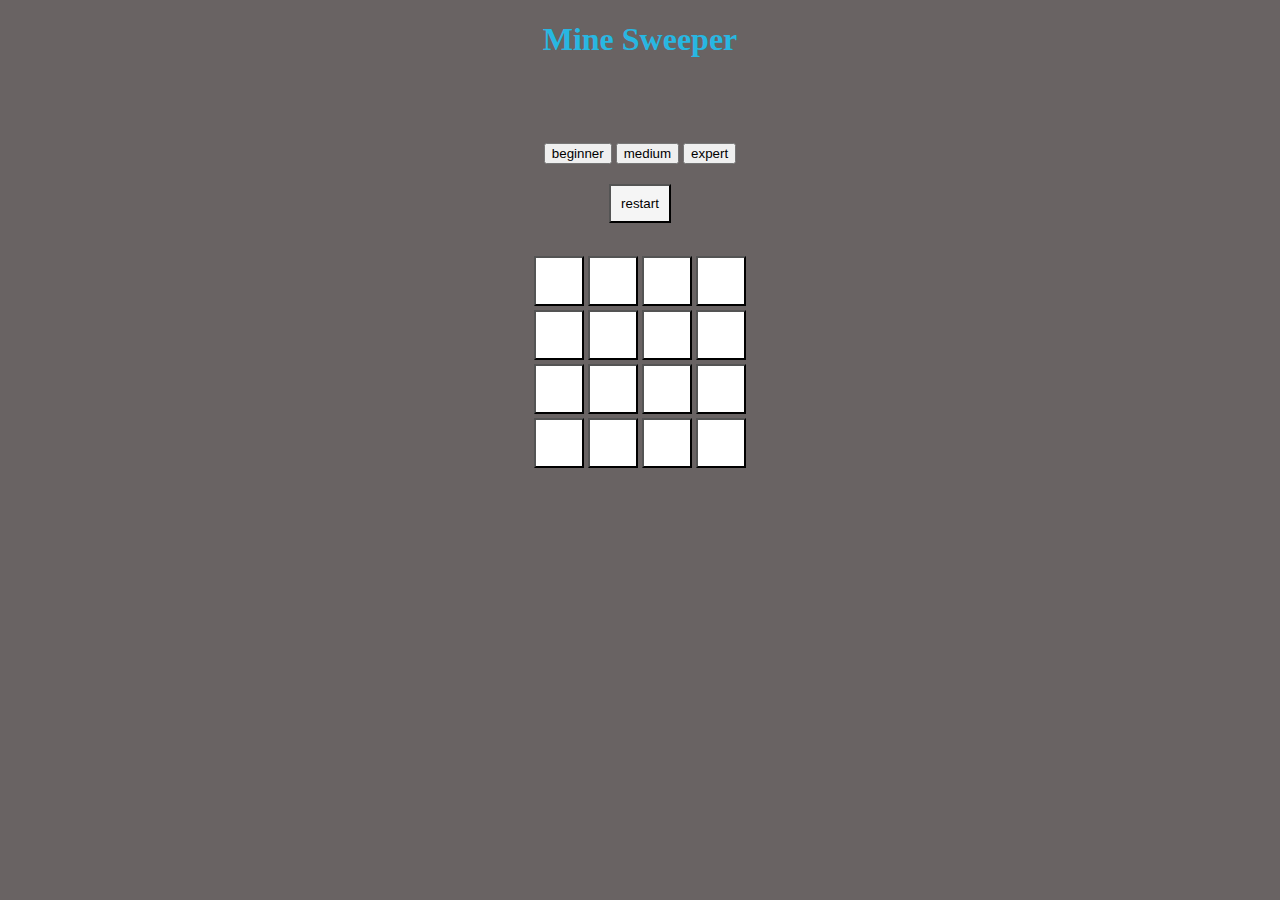
<file: index.html>
<!DOCTYPE html>
<html lang="en">

<head>
    <meta charset="UTF-8">
    <meta http-equiv="X-UA-Compatible" content="IE=edge">
    <meta name="viewport" content="width=device-width, initial-scale=1.0">
    <title>Document</title>
    <link rel="stylesheet" href="css/main.css">
</head>

<h1>Mine Sweeper</h1>



<body>


    <body onload="initGame({SIZE:4,MINES:2})">
        <button class="beginner" onclick="initGame({SIZE:4,MINES:2})">beginner</button>
        <button class="medium" onclick="initGame({SIZE:10,MINES:20})">medium</button>
        <button class=" expert" onclick="initGame({SIZE:14,MINES:30})">expert</button>
        <br> <button class="restart" onclick="gameRestart()">restart</button>
        <table class="floor board">
            <tbody class="board">

            </tbody>
        </table>
        <div id="end" class="over hide">GAME OVER</div>
        <script src="js/game.js"></script>
        <script src="js/Util.js"></script>


    </body>

</html>
</file>
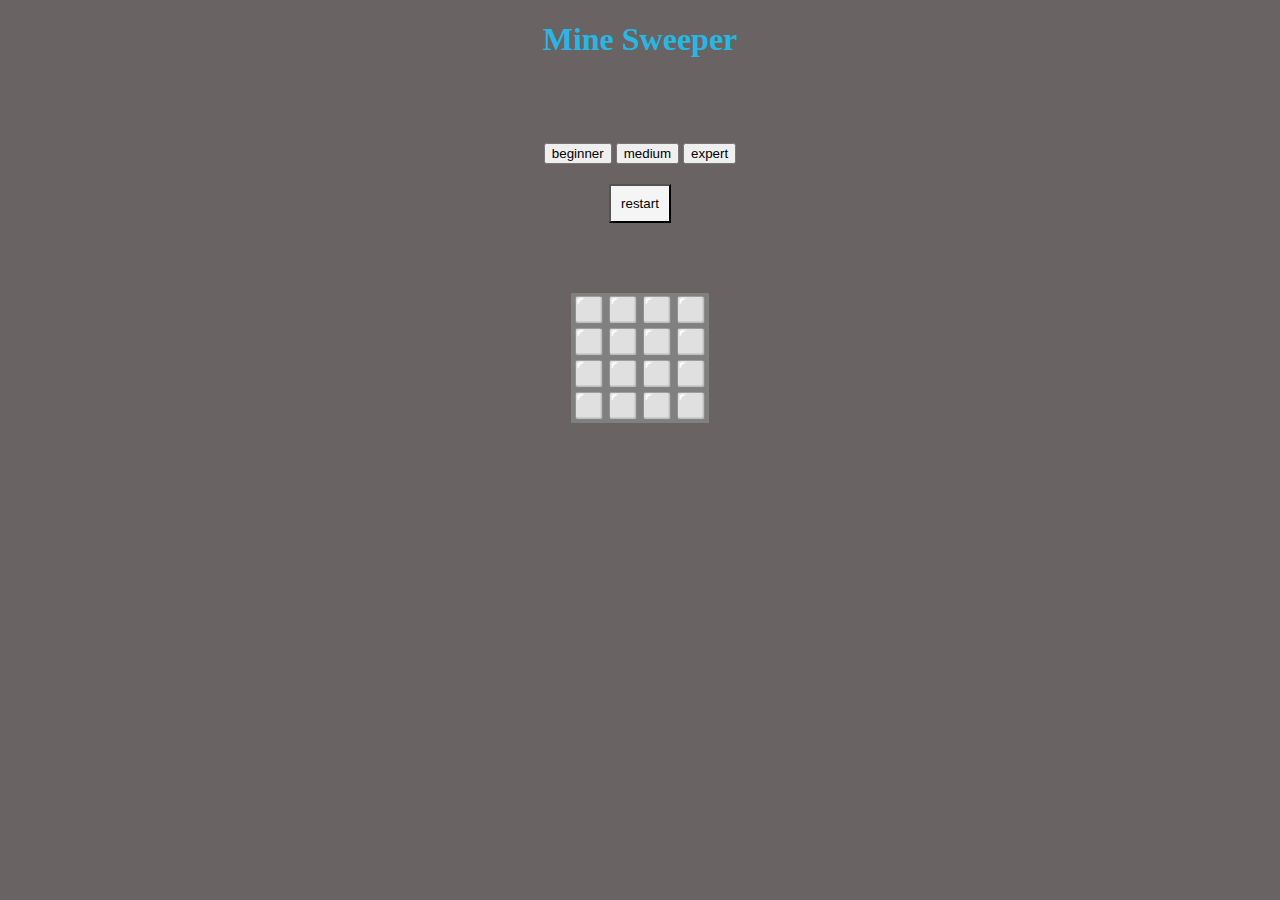
<file: sprint1/index.html>
<!DOCTYPE html>
<html lang="en">

<head>
    <meta charset="UTF-8">
    <meta http-equiv="X-UA-Compatible" content="IE=edge">
    <meta name="viewport" content="width=device-width, initial-scale=1.0">
    <title>Document</title>
    <link rel="stylesheet" href="css/main.css">
</head>

<h1>Mine Sweeper</h1>



<body>


    <body onload="initGame()">
        <button class="beginner" onclick="initGame({SIZE:4,MINES:2})">beginner</button>
        <button class="medium" onclick="initGame({SIZE:10,MINES:20})">medium</button>
        <button class=" expert" onclick="initGame({SIZE:14,MINES:30})">expert</button>
        <br> <button id="mybtn" class=" restart">restart</button>
        <table class="floor board">
            <tbody class="board">

            </tbody>
        </table>

        <script src="js/game.js"></script>
        <script src="js/Util.js"></script>


    </body>

</html>
</file>
<file: css/main.css>
body {
    background: rgb(105, 99, 99);
    color: rgb(248, 245, 245);
    text-align: center;
    background-size: 120% 150%;

}

h1 {
    color: rgba(30, 195, 245, 0.879);
    height: 100px;
    ;

}

.restart {
    background-color: whitesmoke;
    padding: 10px;
    margin: 20px;
}

.board {
    height: 100px;
    text-align: center;
    font-size: 1.5em;
    margin: auto;
    margin-top: 10px;
    position: center;
    background-attachment: scroll;
}

.table {

    margin: 20px auto;
}

.flag {
    text-align: '🚩';
}

.cell {
    height: 50px;
    width: 50px;
    background-color: white;
    padding: 10px;
}

.over {
    height: 50px;
    width: 100px;
    font-size: medium;
    color: rgb(210, 13, 13);
    font-size: 2em;
    text-align: center;
    margin: auto;
}

.hide {
    display: none;

}
</file>
<file: sprint1/css/main.css>
body {
    background: rgb(105, 99, 99);
    color: rgb(248, 245, 245);
    text-align: center;
    background-size: 120% 150%;

}

h1 {
    color: rgba(30, 195, 245, 0.879);
    height: 100px;
    ;

}

.restart {
    background-color: whitesmoke;
    padding: 10px;
    margin: 20px;
}

.board {

    height: 100px;
    text-align: center;
    font-size: 1.5em;
    margin: auto;
    margin-top: 50px;
    position: center;
    background-attachment: scroll;
}

.floor {
    background-color: gray;
    width: 100;
    height: 100px;
    font-size: 1.5em;
    border: 3px;
}

.table {

    margin: 25px auto;
}

.flag {
    text-align: '🚩';
}
</file>
